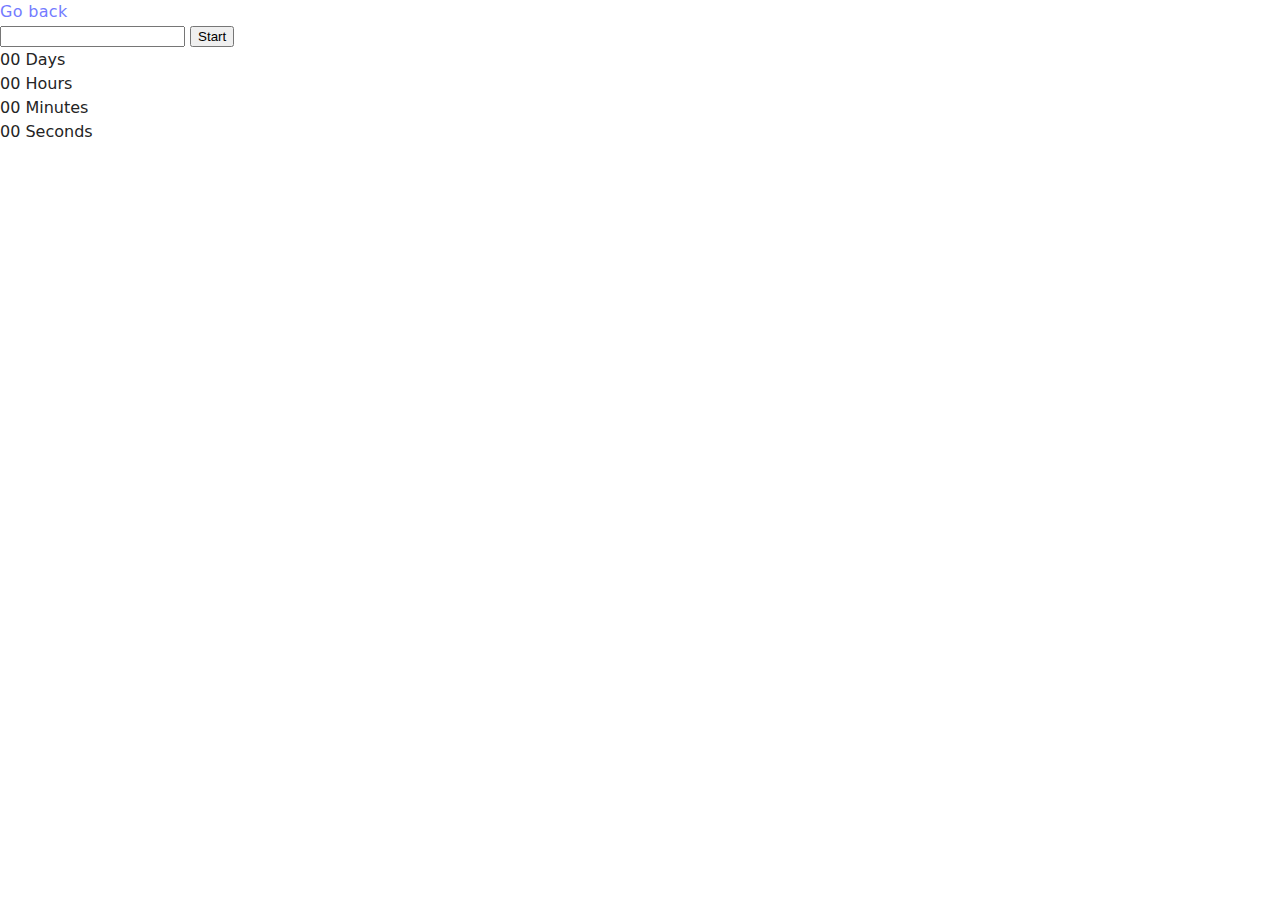
<file: src/1-timer.html>
<!DOCTYPE html>
<html lang="en">
  <head>
    <meta charset="UTF-8" />
    <meta name="viewport" content="width=device-width, initial-scale=1.0" />
    <title>Document</title>
    <link rel="stylesheet" href="./css/styles.css" />
  </head>
  <body>
<a class="nav-link" href="./index.html">Go back</a>

<div class="timer-container">
  <div class="timer-controls">
    <input class="data-selection" type="text" id="datetime-picker" />
    <button type="button" data-start>Start</button>
  </div>
  <div class="timer">
    <div class="field">
      <span class="value" data-days>00</span>
      <span class="label">Days</span>
    </div>
    <div class="field">
      <span class="value" data-hours>00</span>
      <span class="label">Hours</span>
    </div>
    <div class="field">
      <span class="value" data-minutes>00</span>
      <span class="label">Minutes</span>
    </div>
    <div class="field">
      <span class="value" data-seconds>00</span>
      <span class="label">Seconds</span>
    </div>
  </div>
</div>

    <script src="./js/1-timer.js" type="module"></script>
  </body>
</html>
</file>
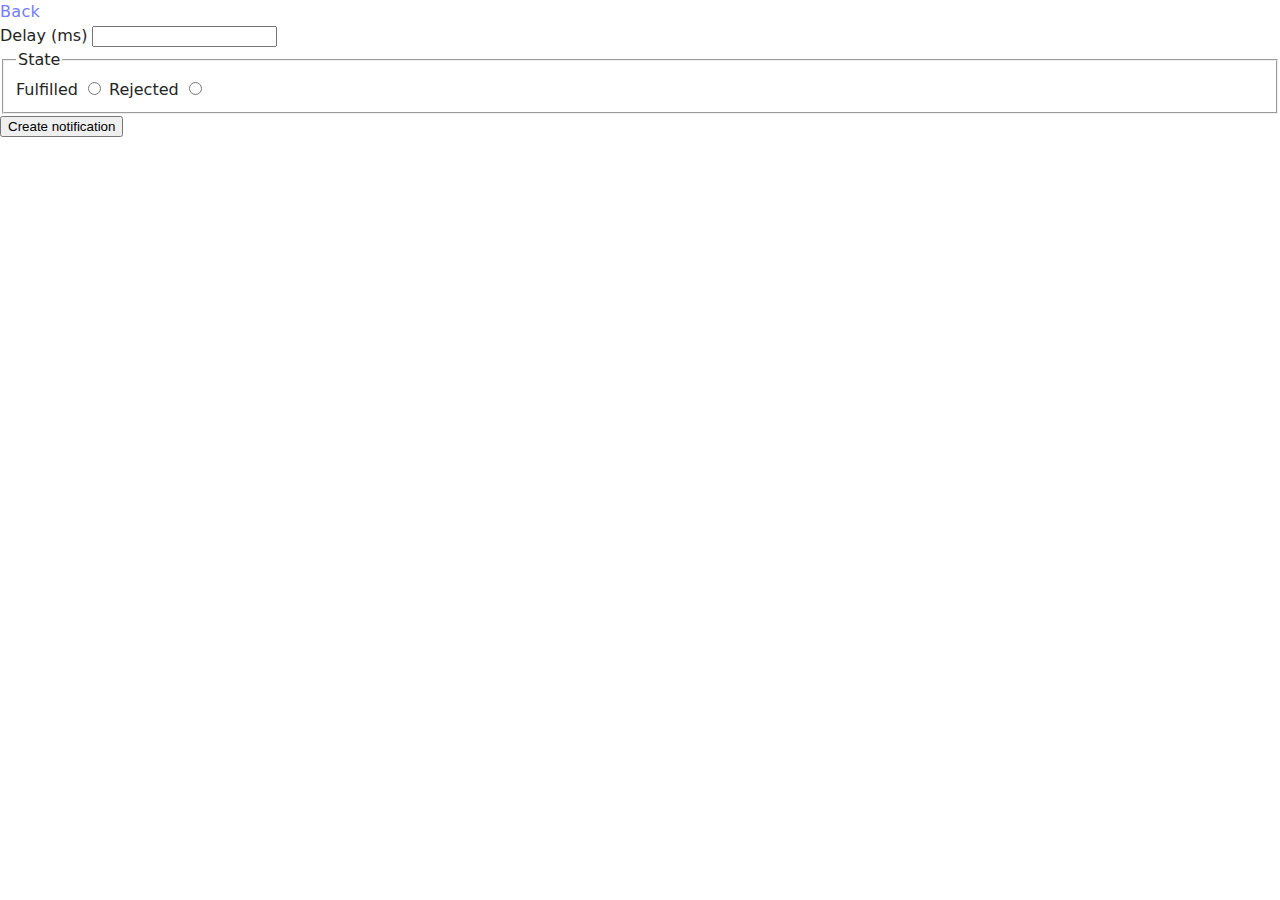
<file: src/2-snackbar.html>
<!DOCTYPE html>
<html lang="en">
  <head>
    <meta charset="UTF-8" />
    <meta name="viewport" content="width=device-width, initial-scale=1.0" />
    <title>Document</title>
    <link rel="stylesheet" href="./css/styles.css" />
  </head>
  <body>
    <a class="nav-link" href="./index.html">Back</a>
    <form class="form">
      <label for="delay">Delay (ms)</label>
      <input
        class="data-picker delay"
        id="delay"
        type="number"
        name="delay"
        required
      />

      <fieldset class="fieldset">
        <legend>State</legend>
        <label for="fulfilled"
          >Fulfilled
          <input
            id="fulfilled"
            type="radio"
            name="state"
            value="fulfilled"
            required
          />
        </label>
        <label for="rejected"
          >Rejected
          <input
            id="rejected"
            type="radio"
            name="state"
            value="rejected"
            required
          />
        </label>
      </fieldset>

      <button class="ntf-btn" type="submit">Create notification</button>
    </form>

    <script src="./js/2-snackbar.js" type="module"></script>
  </body>
</html>
</file>
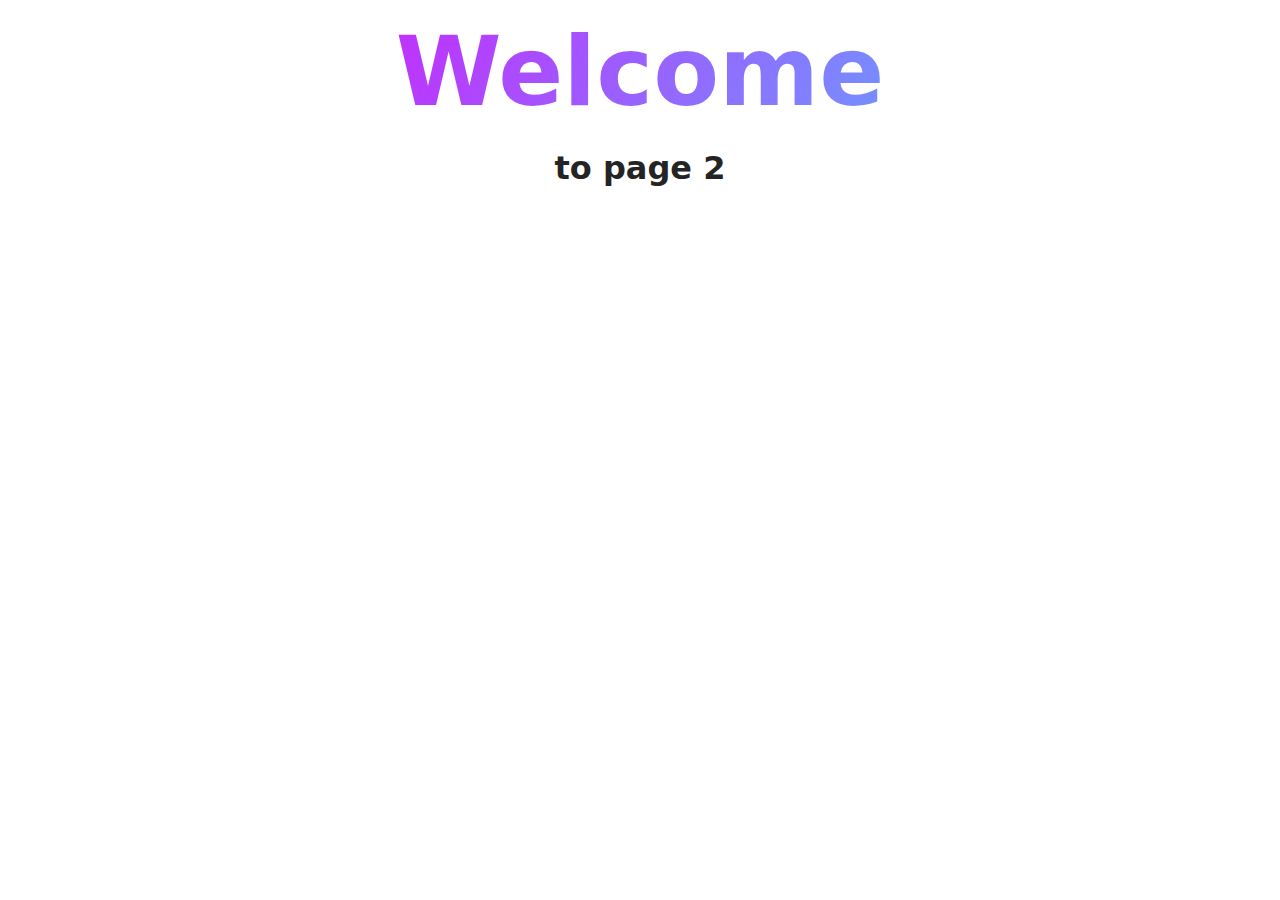
<file: src/page-2.html>
<!DOCTYPE html>
<html lang="en">
  <head>
    <meta charset="UTF-8" />
    <meta http-equiv="X-UA-Compatible" content="IE=edge" />
    <meta name="viewport" content="width=device-width, initial-scale=1.0" />
    <title>Page 2</title>
    <link rel="stylesheet" href="./css/styles.css" />
  </head>
  <body>
    <load
      src="./partials/header.html"
      icon-path="./img/sprite.svg#logo"
      highlight-act="active"
    />

    <main>
      <div class="container">
        <h1 class="main-title">
          <span class="main-title-gradient">Welcome</span> to page 2
        </h1>
        <load src="./partials/back-link.html" />
      </div>
    </main>

    <load src="./partials/footer.html" />
  </body>
</html>
</file>
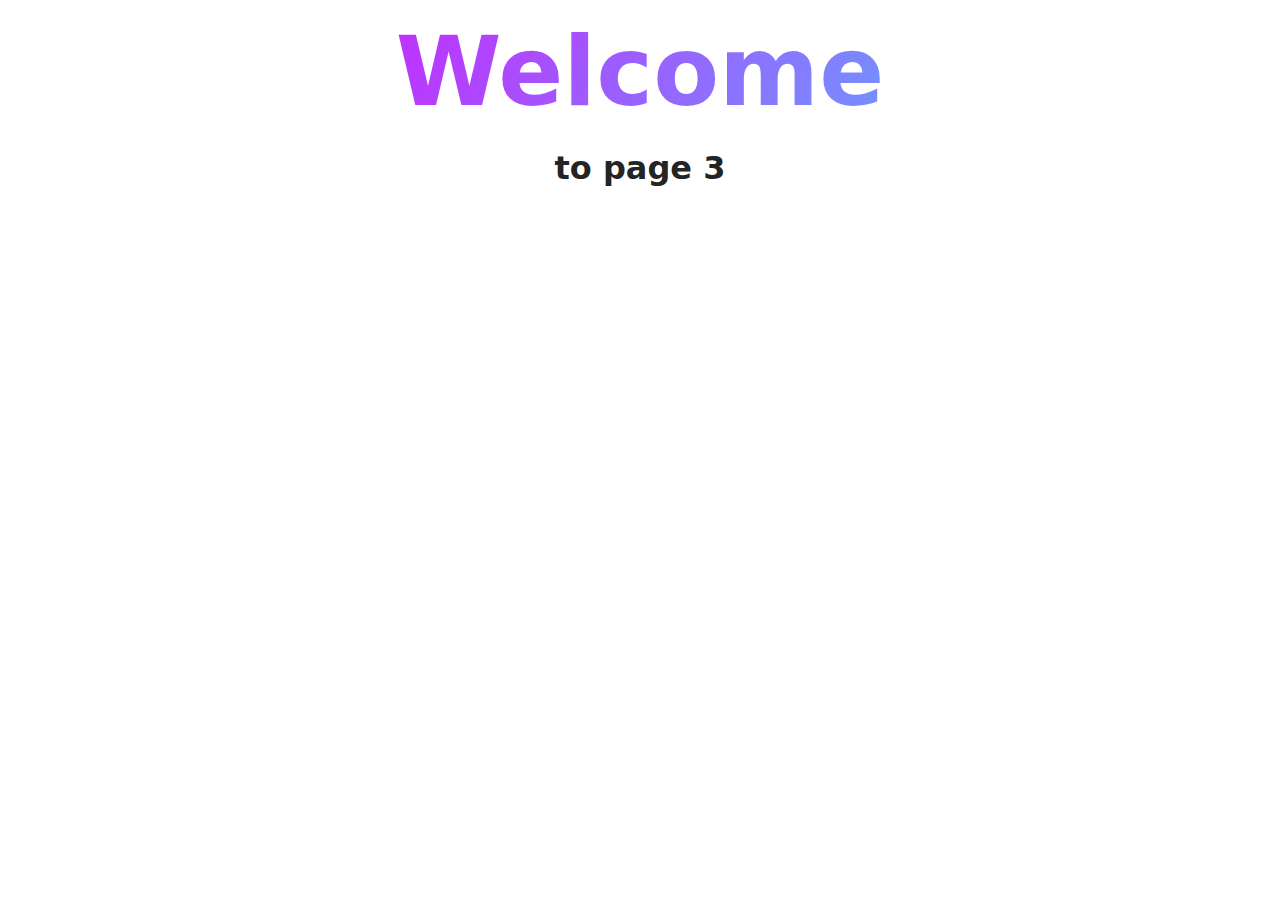
<file: src/page-3.html>
<!DOCTYPE html>
<html lang="en">
  <head>
    <meta charset="UTF-8" />
    <meta http-equiv="X-UA-Compatible" content="IE=edge" />
    <meta name="viewport" content="width=device-width, initial-scale=1.0" />
    <title>Page 3</title>
    <link rel="stylesheet" href="./css/styles.css" />
  </head>
  <body>
    <load
      src="./partials/header.html"
      icon-path="./img/sprite.svg#logo"
      highlight-curr="active"
    />

    <main>
      <div class="container">
        <h1 class="main-title">
          <span class="main-title-gradient">Welcome</span> to page 3
        </h1>
        <load src="./partials/back-link.html" />
      </div>
    </main>

    <load src="./partials/footer.html" />
  </body>
</html>
</file>
<file: src/css/styles.css>
/**
  |============================
  | include css partials with
  | default @import url()
  |============================
*/
/* Common styles */
@import url('./reset.css');
@import url('./base.css');
@import url('./container.css');
@import url('./animations.css');

/* Sections style */
@import url('./header.css');
@import url('./vite-promo.css');
@import url('./badges.css');
@import url('./back-link.css');
@import url('./footer.css');
</file>
